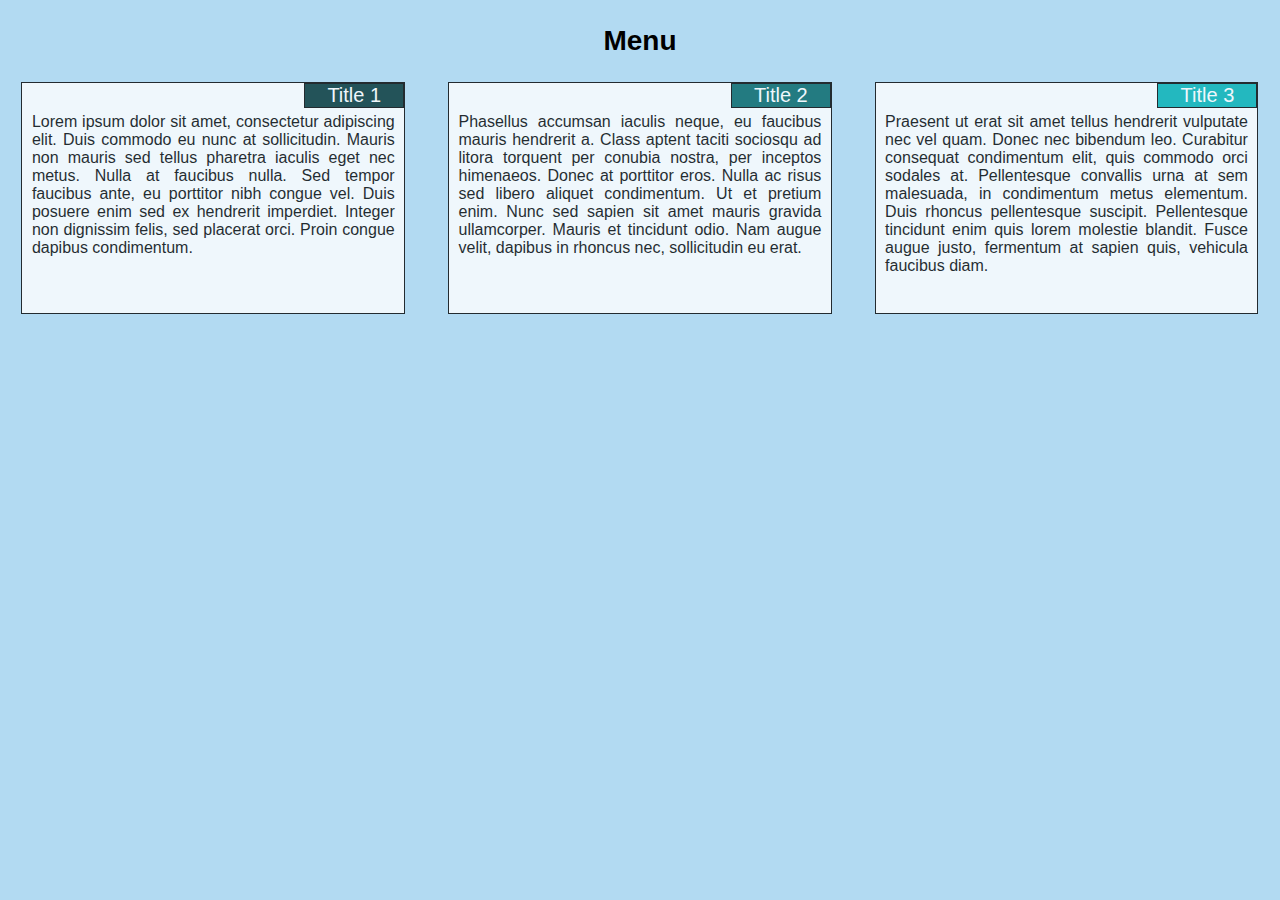
<file: module2-assignment/index.html>
<!DOCTYPE html>
<html>
<head>
	<meta charset="UTF-8">
	<meta name="viewport" content="width=device-width, initial-scale=1">
	<title>Responsive page</title>
	<link rel="stylesheet" href="css/style.css">
</head>
<body>
<h1>Menu</h1>
<div class="row">
<div class="col-lg-4 col-md-6 col-sm-12">
	<div class="menu-bar">
	<div id="subtitle1">Title 1</div>
	<p class="content">Lorem ipsum dolor sit amet, consectetur adipiscing elit. Duis commodo eu nunc at sollicitudin. Mauris non mauris sed tellus pharetra iaculis eget nec metus. Nulla at faucibus nulla. Sed tempor faucibus ante, eu porttitor nibh congue vel. Duis posuere enim sed ex hendrerit imperdiet. Integer non dignissim felis, sed placerat orci. Proin congue dapibus condimentum.</p></div>
</div>
<div class="col-lg-4 col-md-6 col-sm-12">
	<div class="menu-bar">
	<div id="subtitle2">Title 2</div>
	<p class="content">Phasellus accumsan iaculis neque, eu faucibus mauris hendrerit a. Class aptent taciti sociosqu ad litora torquent per conubia nostra, per inceptos himenaeos. Donec at porttitor eros. Nulla ac risus sed libero aliquet condimentum. Ut et pretium enim. Nunc sed sapien sit amet mauris gravida ullamcorper. Mauris et tincidunt odio. Nam augue velit, dapibus in rhoncus nec, sollicitudin eu erat.</p></div>
</div>
<div class="col-lg-4 col-md-12 col-sm-12">
	<div class="menu-bar menu-bar3">
	<div id="subtitle3">Title 3</div>
	<p class="content">Praesent ut erat sit amet tellus hendrerit vulputate nec vel quam. Donec nec bibendum leo. Curabitur consequat condimentum elit, quis commodo orci sodales at. Pellentesque convallis urna at sem malesuada, in condimentum metus elementum. Duis rhoncus pellentesque suscipit. Pellentesque tincidunt enim quis lorem molestie blandit. Fusce augue justo, fermentum at sapien quis, vehicula faucibus diam.</p></div>
</div>
</div>
</body>
</html>
</file>
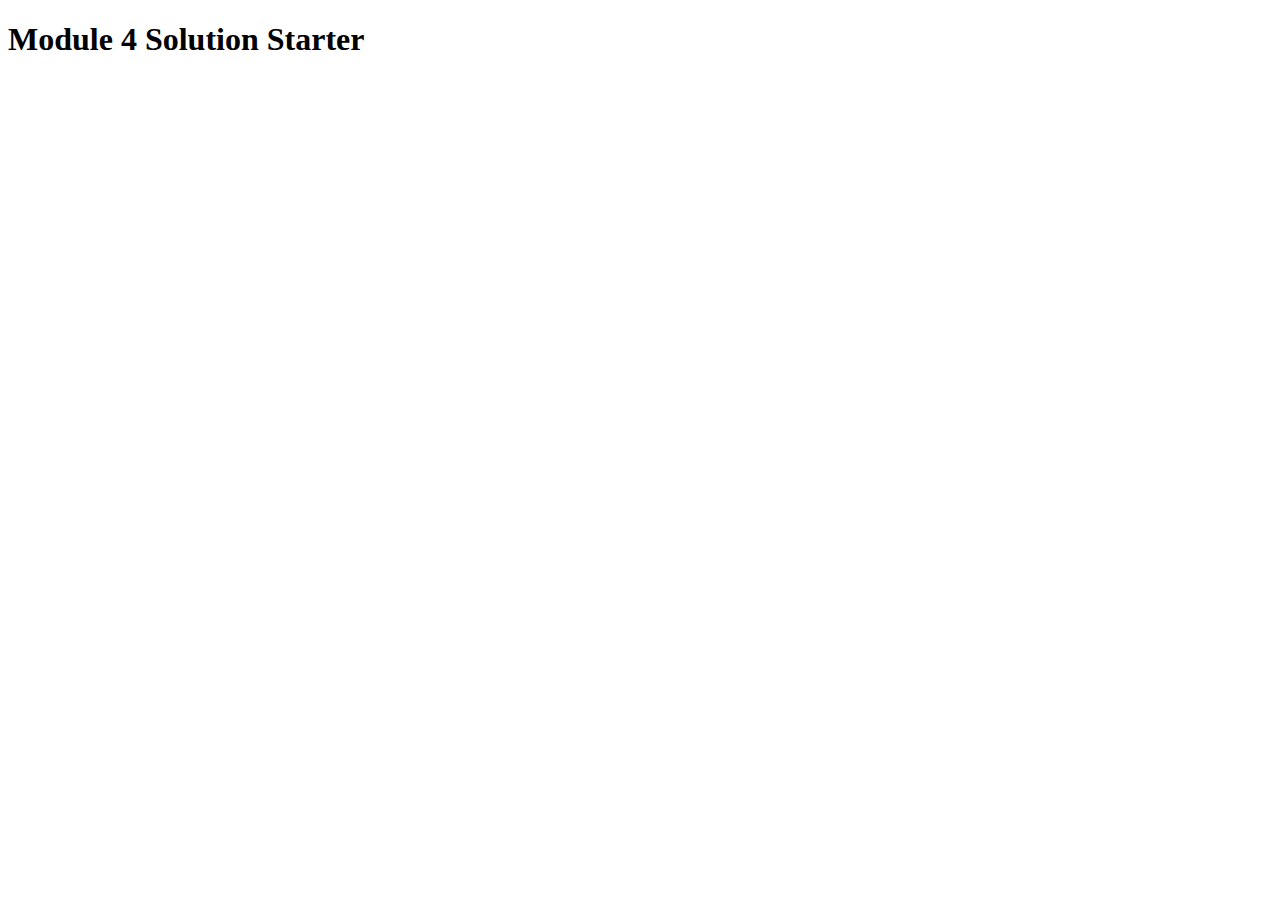
<file: module4-assignment/index.html>
<!DOCTYPE html>
<html>
<head>
  <meta charset="utf-8">
  <title>Module 4 Solution Starter</title>
  <script>
    var names = []; // DO NOT REMOVE
  </script>
  <script src="SpeakHello.js"></script>
  <script src="SpeakGoodBye.js"></script>
  <script src="script.js"></script>
</head>
<body>
  <h1>Module 4 Solution Starter</h1>
</body>
</html>
</file>
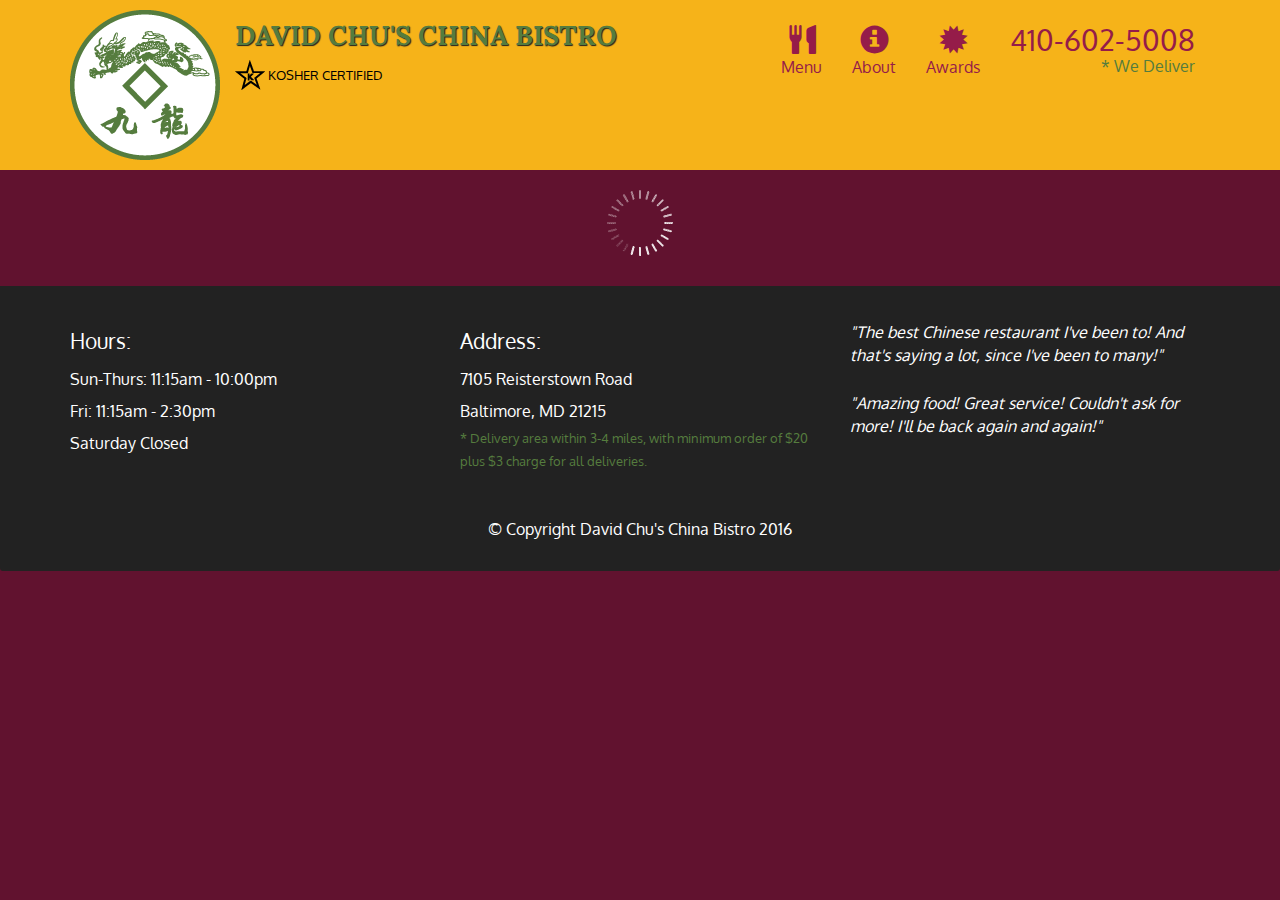
<file: module5-assignment/index.html>
<!doctype html>
<html lang="en">
  <head>
    <meta charset="utf-8">
    <meta http-equiv="X-UA-Compatible" content="IE=edge">
    <meta name="viewport" content="width=device-width, initial-scale=1">
    <title>David Chu's China Bistro</title>
    <link rel="stylesheet" href="css/bootstrap.min.css">
    <link rel="stylesheet" href="css/styles.css">
    <link href='https://fonts.googleapis.com/css?family=Oxygen:400,300,700' rel='stylesheet' type='text/css'>
    <link href='https://fonts.googleapis.com/css?family=Lora' rel='stylesheet' type='text/css'>
  </head>
<body>
  <header>
    <nav id="header-nav" class="navbar navbar-default">
      <div class="container">
        <div class="navbar-header">
          <a href="index.html" class="pull-left visible-md visible-lg">
            <div id="logo-img" alt="Logo image"></div>
          </a>

          <div class="navbar-brand">
            <a href="index.html"><h1>David Chu's China Bistro</h1></a>
            <p>
              <img src="images/star-k-logo.png" alt="Kosher certification">
              <span>Kosher Certified</span>
            </p>
          </div>

          <button id="navbarToggle" type="button" class="navbar-toggle collapsed" data-toggle="collapse" data-target="#collapsable-nav" aria-expanded="false">
            <span class="sr-only">Toggle navigation</span>
            <span class="icon-bar"></span>
            <span class="icon-bar"></span>
            <span class="icon-bar"></span>
          </button>
        </div>
        
        <div id="collapsable-nav" class="collapse navbar-collapse">
           <ul id="nav-list" class="nav navbar-nav navbar-right">
            <li id="navHomeButton" class="visible-xs active">
              <a href="index.html">
                <span class="glyphicon glyphicon-home"></span> Home</a>
            </li>
            <li id="navMenuButton">
              <a href="#" onclick="$dc.loadMenuCategories();">
                <span class="glyphicon glyphicon-cutlery"></span><br class="hidden-xs"> Menu</a>
            </li>
            <li>
              <a href="#">
                <span class="glyphicon glyphicon-info-sign"></span><br class="hidden-xs"> About</a>
            </li>
            <li>
              <a href="#">
                <span class="glyphicon glyphicon-certificate"></span><br class="hidden-xs"> Awards</a>
            </li>
            <li id="phone" class="hidden-xs">
              <a href="tel:410-602-5008">
                <span>410-602-5008</span></a><div>* We Deliver</div>
            </li>
          </ul><!-- #nav-list -->
        </div><!-- .collapse .navbar-collapse -->
      </div><!-- .container -->
    </nav><!-- #header-nav -->
  </header>

  <div id="call-btn" class="visible-xs">
    <a class="btn" href="tel:410-602-5008">
    <span class="glyphicon glyphicon-earphone"></span>
    410-602-5008
    </a>
  </div>
  <div id="xs-deliver" class="text-center visible-xs">* We Deliver</div>

  <div id="main-content" class="container"></div>

  <footer class="panel-footer">
    <div class="container">
      <div class="row">
        <section id="hours" class="col-sm-4">
          <span>Hours:</span><br>
          Sun-Thurs: 11:15am - 10:00pm<br>
          Fri: 11:15am - 2:30pm<br>
          Saturday Closed
          <hr class="visible-xs">
        </section>
        <section id="address" class="col-sm-4">
          <span>Address:</span><br>
          7105 Reisterstown Road<br>
          Baltimore, MD 21215
          <p>* Delivery area within 3-4 miles, with minimum order of $20 plus $3 charge for all deliveries.</p>
          <hr class="visible-xs">
        </section>
        <section id="testimonials" class="col-sm-4">
          <p>"The best Chinese restaurant I've been to! And that's saying a lot, since I've been to many!"</p>
          <p>"Amazing food! Great service! Couldn't ask for more! I'll be back again and again!"</p>
        </section>
      </div>
      <div class="text-center">&copy; Copyright David Chu's China Bistro 2016</div>
    </div>
  </footer>

  <!-- jQuery (Bootstrap JS plugins depend on it) -->
  <script src="js/jquery-2.1.4.min.js"></script>
  <script src="js/bootstrap.min.js"></script>
  <script src="js/ajax-utils.js"></script>
  <script src="js/script.js"></script>
</body>
</html>
</file>
<file: module2-assignment/css/style.css>
* {
	box-sizing: border-box;
	margin: 0px;
	padding: 0px;
}

body {
 	font-family: Garamond, Georgia, sans-serif;
 	background-color: #B2DAF2;
 	font-size: 16px;
}

h1 {
	font-size: 1.75em;
	text-align: center;
	margin: 25px;
}

#subtitle1 {
	position: absolute;
	width: 100px;
	height: 25px;
	background-color: #003233;
	font-size: 20px;
	color: white;
	right: 0px;
	top: 0px;
	border: 1px solid black;
	text-align: center;
	font-size: 1.25em;
}

#subtitle2 {
	position: absolute;
	width: 100px;
	height: 25px;
	background-color: #006466;
	font-size: 20px;
	color: white;
	right: 0px;
	top: 0px;
	border: 1px solid black;
	text-align: center;
	font-size: 1.25em;
}

#subtitle3 {
	position: absolute;
	width: 100px;
	height: 25px;
	background-color: #00b0b3;
	font-size: 20px;
	color: white;
	right: 0px;
	top: 0px;
	border: 1px solid black;
	text-align: center;
	font-size: 1.25em;
}

.menu-bar {
	position: relative;
	width: 90%;
    background-color: #ffffff;
	opacity: 80%;
	border: 1px solid black;
	margin: 0 auto;
	margin-bottom: 35px;
}

.content {
	text-align: justify;
	margin: 30px 5px 5px 5px;
	height: 195px;
	width: 95%;	
	margin-right: auto;
	margin-left: auto;
}

.row {
  width: 100%;
}

/********** Large devices only **********/
@media (min-width: 992px) {
  .col-lg-1, .col-lg-2, .col-lg-3, .col-lg-4, .col-lg-5, .col-lg-6, .col-lg-7, .col-lg-8, .col-lg-9, .col-lg-10, .col-lg-11, .col-lg-12 {
    float: left;
  }
  .col-lg-1 {
    width: 8.33%;
  }
  .col-lg-2 {
    width: 16.66%;
  }
  .col-lg-3 {
    width: 25%;
  }
  .col-lg-4 {
    width: 33.33%;
  }
  .col-lg-5 {
    width: 41.66%;
  }
  .col-lg-6 {
    width: 50%;
  }
  .col-lg-7 {
    width: 58.33%;
  }
  .col-lg-8 {
    width: 66.66%;
  }
  .col-lg-9 {
    width: 74.99%;
  }
  .col-lg-10 {
    width: 83.33%;
  }
  .col-lg-11 {
    width: 91.66%;
  }
  .col-lg-12 {
    width: 100%;
  }
}

/********** Medium devices only **********/
@media (min-width: 768px) and (max-width: 991px) {
  .col-md-1, .col-md-2, .col-md-3, .col-md-4, .col-md-5, .col-md-6, .col-md-7, .col-md-8, .col-md-9, .col-md-10, .col-md-11, .col-md-12 {
    float: left;
  }
  .col-md-1 {
    width: 8.33%;
  }
  .col-md-2 {
    width: 16.66%;
  }
  .col-md-3 {
    width: 25%;
  }
  .col-md-4 {
    width: 33.33%;
  }
  .col-md-5 {
    width: 41.66%;
  }
  .col-md-6 {
    width: 50%;
  }
  .col-md-7 {
    width: 58.33%;
  }
  .col-md-8 {
    width: 66.66%;
  }
  .col-md-9 {
    width: 74.99%;
  }
  .col-md-10 {
    width: 83.33%;
  }
  .col-md-11 {
    width: 91.66%;
  }
  .col-md-12 {
    width: 100%;
  }
  .menu-bar3{
  	width: 95%;
  }
}

/********** Small devices only **********/
@media (max-width: 767px) {
  .col-sm-1, .col-sm-2, .col-sm-3, .col-sm-4, .col-sm-5, .col-sm-6, .col-sm-7, .col-sm-8, .col-sm-9, .col-sm-10, .col-sm-11, .col-sm-12 {
    float: left;
  }
  .col-sm-1 {
    width: 8.33%;
  }
  .col-sm-2 {
    width: 16.66%;
  }
  .col-sm-3 {
    width: 25%;
  }
  .col-sm-4 {
    width: 33.33%;
  }
  .col-sm-5 {
    width: 41.66%;
  }
  .col-sm-6 {
    width: 48%;
  }
  .col-sm-7 {
    width: 58.33%;
  }
  .col-sm-8 {
    width: 66.66%;
  }
  .col-sm-9 {
    width: 74.99%;
  }
  .col-sm-10 {
    width: 83.33%;
  }
  .col-sm-11 {
    width: 91.66%;
  }
  .col-sm-12 {
    width: 100%;
  }
}
</file>
<file: module5-assignment/css/styles.css>
body {
  font-size: 16px;
  color: #fff;
  background-color: #61122f;
  font-family: 'Oxygen', sans-serif;
}

/** HEADER **/
#header-nav {
  background-color: #f6b319;
  border-radius: 0;
  border: 0;
}

#logo-img {
  background: url('../images/restaurant-logo_large.png') no-repeat;
  width: 150px;
  height: 150px;
  margin: 10px 15px 10px 0;
}

.navbar-brand {
  padding-top: 25px;
}
.navbar-brand h1 { /* Restaurant name */
  font-family: 'Lora', serif;
  color: #557c3e;
  font-size: 1.5em;
  text-transform: uppercase;
  font-weight: bold;
  text-shadow: 1px 1px 1px #222;
  margin-top: 0;
  margin-bottom: 0;
  line-height: .75;
}
.navbar-brand a:hover, .navbar-brand a:focus {
  text-decoration: none;
}
.navbar-brand p { /* Kosher cert */
  color: #000;
  text-transform: uppercase;
  font-size: .7em;
  margin-top: 15px;
}
.navbar-brand p span { /* Star-K */
  vertical-align: middle;
}

#nav-list {
  margin-top: 10px;
}
#nav-list a {
  color: #951C49;
  text-align: center;
}
#nav-list a:hover {
  background: #E7E7E7;
}
#nav-list a span {
  font-size: 1.8em;
}

#phone {
  margin-top: 5px;
}
#phone a { /* Phone number */
  text-align: right;
  padding-bottom: 0;
}
#phone div { /* We Deliver */
  color: #557c3e;
  text-align: right;
  padding-right: 15px;
}

.navbar-header button.navbar-toggle, .navbar-header .icon-bar {
  border: 1px solid #61122f;
}
.navbar-header button.navbar-toggle {
  clear: both;
  margin-top: -30px;
}
/* END HEADER */

/* FOOTER */
.panel-footer {
  margin-top: 30px;
  padding-top: 35px;
  padding-bottom: 30px;
  background-color: #222;
  border-top: 0;
}
.panel-footer div.row {
  margin-bottom: 35px;
}
#hours, #address {
  line-height: 2;
}
#hours > span, #address > span {
  font-size: 1.3em;
}
#address p {
  color: #557c3e;
  font-size: .8em;
  line-height: 1.8;
}
#testimonials {
  font-style: italic;
}
#testimonials p:nth-child(2) {
  margin-top: 25px;
}
/* END FOOTER */



/* HOME PAGE */
.container .jumbotron {
  box-shadow: 0 0 50px #3F0C1F;
  border: 2px solid #3F0C1F;
}

#menu-tile, #specials-tile, #map-tile {
  height: 250px;
  width: 100%;
  margin-bottom: 15px;
  position: relative;
  border: 2px solid #3F0C1F;
  overflow: hidden;
}
#menu-tile:hover, #specials-tile:hover, #map-tile:hover {
  box-shadow: 0 1px 5px 1px #cccccc;
}
#menu-tile {
  background: url('../images/menu-tile.jpg') no-repeat;
  background-position: center;
}
#specials-tile {
  background: url('../images/specials-tile.jpg') no-repeat;
  background-position: center;
}
#menu-tile span, #specials-tile span, #map-tile span {
  position: absolute;
  bottom: 0;
  right: 0;
  width: 100%;
  text-align: center;
  font-size: 1.6em;
  text-transform: uppercase;
  background-color: #000;
  color: #fff;
  opacity: .8;
}
/* END HOME PAGE */

/* MENU CATEGORIES PAGE */
.category-tile { 
  position: relative;
  border: 2px solid #3F0C1F;
  overflow: hidden;
  width: 200px;
  height: 200px;
  margin: 0 auto 15px;
}
.category-tile span {
  position: absolute;
  bottom: 0;
  right: 0;
  width: 100%;
  text-align: center;
  font-size: 1.2em;
  text-transform: uppercase;
  background-color: #000;
  color: #fff;
  opacity: .8;
}
.category-tile:hover {
  box-shadow: 0 1px 5px 1px #cccccc;
}

#menu-categories-title + div {
  margin-bottom: 50px;
}
/* END MENU CATEGORIES PAGE */

/* SINGLE CATEGORY PAGE */
.menu-item-tile {
  margin-bottom: 25px;
}
.menu-item-tile hr {
  width: 80%;
}
.menu-item-tile .menu-item-price {
  font-size: 1.1em;
  text-align: right;
  margin-top: -15px;
  margin-right: -15px;
}
.menu-item-tile .menu-item-price span {
  font-size: .6em;
}
.menu-item-photo {
  position: relative;
  border: 2px solid #3F0C1F; 
  overflow: hidden;
  padding: 0;
  margin-right: -15px;
  margin-left: auto;
  margin-bottom: 20px;
  max-width: 250px;
}
.menu-item-photo div {
  position: absolute;
  bottom: 0;
  right: 0;
  width: 80px;
  background-color: #557c3e;
  text-align: center;
}
.menu-item-description {
  padding-right: 30px;
}
h3.menu-item-title {
  margin: 0 0 10px;
}
.menu-item-details {
  font-size: .9em;
  font-style: italic;
}
/* END SINGLE CATEGORY PAGE */


/********** Large devices only **********/
@media (min-width: 1200px) {
  .container .jumbotron {
    background: url('../images/jumbotron_1200.jpg') no-repeat;
    height: 675px;
  }
}

/********** Medium devices only **********/
@media (min-width: 992px) and (max-width: 1199px) {
  /* Header */
  #logo-img {
    background: url('../images/restaurant-logo_medium.png') no-repeat;
    width: 100px;
    height: 100px;
    margin: 5px 5px 5px 0;
  }
  /* End Header */

  /* Home Page */
  .container .jumbotron {
    background: url('../images/jumbotron_992.jpg') no-repeat;
    height: 558px;
  }
  /* End Home Page */
}

/********** Small devices only **********/
@media (min-width: 768px) and (max-width: 991px) {
  /* Home Page */
  .container .jumbotron {
    background: url('../images/jumbotron_768.jpg') no-repeat;
    height: 432px;
  }
  /* End Home Page */
}

/********** Extra small devices only **********/
@media (max-width: 767px) {
  /* Header */
  .navbar-brand {
    padding-top: 10px;
    height: 80px;
  }
  .navbar-brand h1 { /* Restaurant name */
    padding-top: 10px;
    font-size: 5vw; /* 1vw = 1% of viewport width */
  }
  .navbar-brand p { /* Kosher cert */
    font-size: .6em;
    margin-top: 12px;
  }
  .navbar-brand p img { /* Star-K */
    height: 20px;
  }

  #collapsable-nav a { /* Collapsed nav menu text */
    font-size: 1.2em;
  }
  #collapsable-nav a span { /* Collapsed nav menu glyph */
    font-size: 1em;
    margin-right: 5px;
  }

  #call-btn > a {
    font-size: 1.5em;
    display: block;
    margin: 0 20px;
    padding: 10px;
    border: 2px solid #fff;
    background-color: #f6b319;
    color: #951c49;
  }
  #xs-deliver {
    margin-top: 5px;
    font-size: .7em;
    letter-spacing: .1em;
    text-transform: uppercase;
  }
  /* End Header */

  /* Footer */
  .panel-footer section {
    margin-bottom: 30px;
    text-align: center;
  }
  .panel-footer section:nth-child(3) {
    margin-bottom: 0; /* margin already exists on the whole row */
  }
  .panel-footer section hr {
    width: 50%;
  }
  /* End Footer */

  /* Home Page */
  .container .jumbotron {
    margin-top: 30px;
    padding: 0;
  }
  #menu-tile, #specials-tile {
    width: 360px;
    margin: 0 auto 15px;
  }

  .menu-item-photo {
    margin-right: auto;
  }
  .menu-item-tile .menu-item-price {
    text-align: center;
  }
  .menu-item-description {
    text-align: center;;
  }
}


/********** Super extra small devices Only :-) (e.g., iPhone 4) **********/
@media (max-width: 479px) {
  /* Header */
  .navbar-brand h1 { /* Restaurant name */
    padding-top: 5px;
    font-size: 6vw;
  }
  /* End Header */
  
  /* Home page */
  #menu-tile, #specials-tile {
    width: 280px;
    margin: 0 auto 15px;
  }

  .col-xxs-12 {
    position: relative;
    min-height: 1px;
    padding-right: 15px;
    padding-left: 15px;
    float: left;
    width: 100%;
  }
}
</file>
